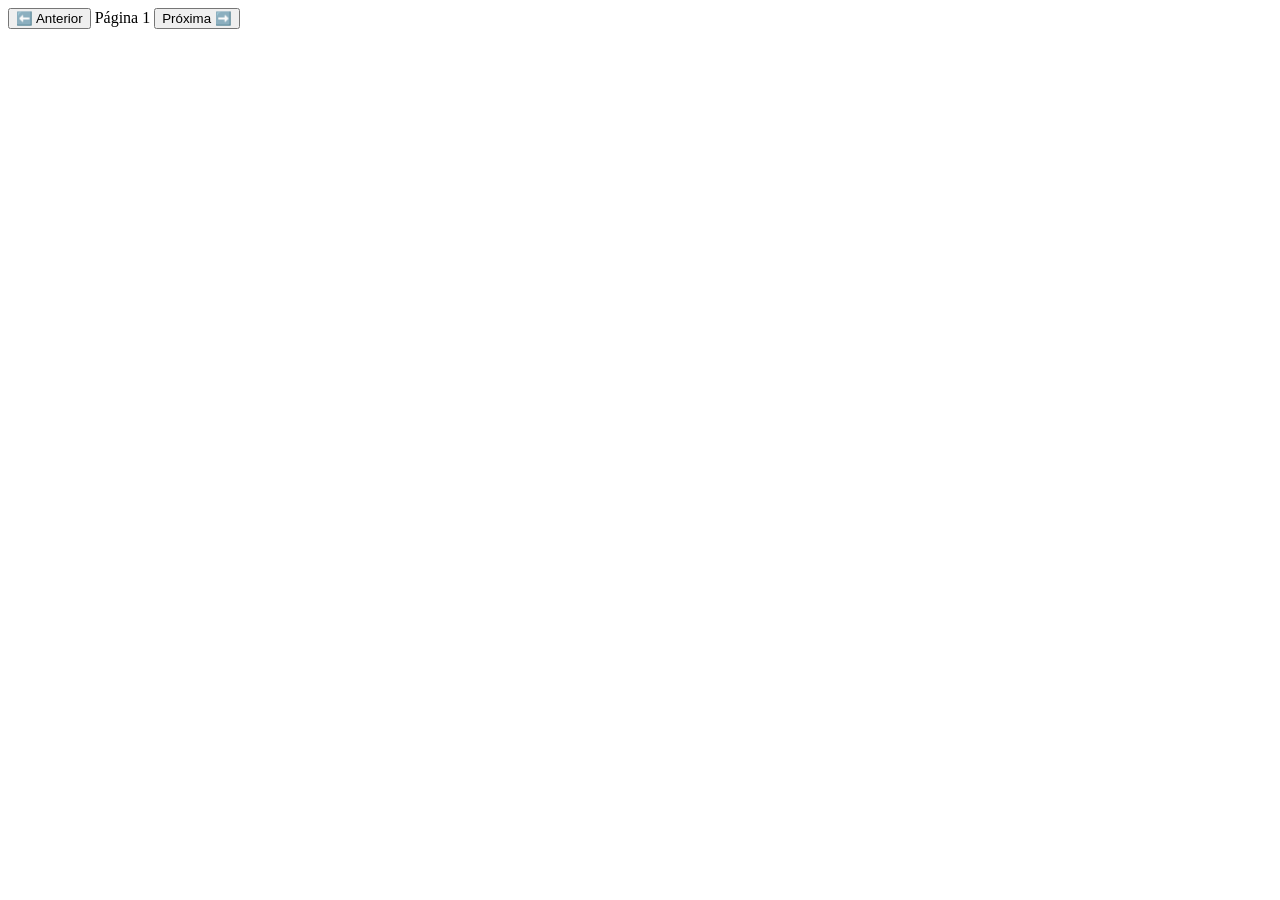
<file: sistema-gerenciador-inventario/src/main/resources/templates/fragments/pagination.html>
<!DOCTYPE html>
<html lang="pt-BR" xmlns:th="http://www.thymeleaf.org">
<body>

<div th:fragment="pagination" id="pagination" class="pagination">
    <button id="prevPageBtn">⬅️ Anterior</button>
    <span id="pageInfo">Página 1</span>
    <button id="nextPageBtn">Próxima ➡️</button>
</div>

</body>
</html>
</file>
